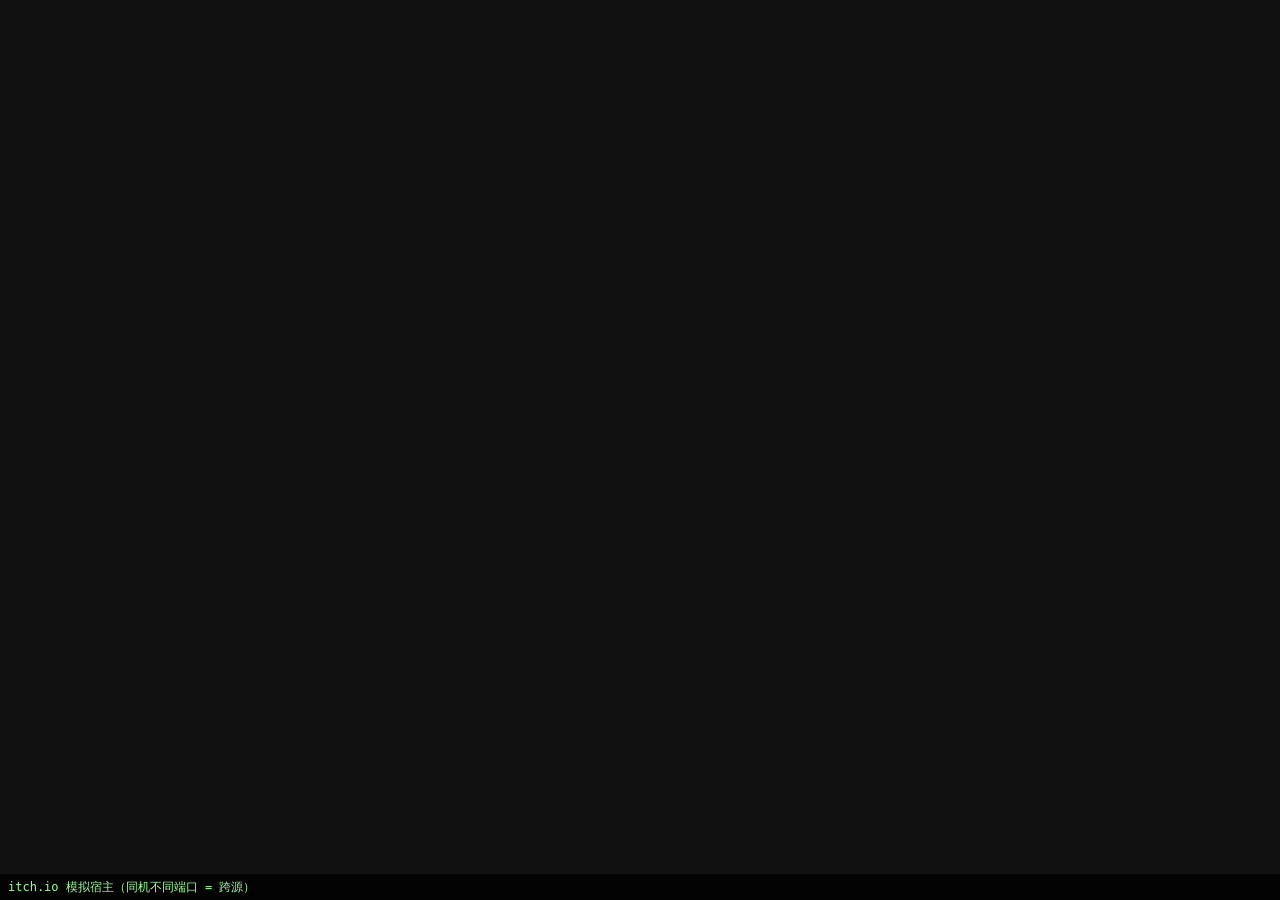
<file: work/qa/itch-iframe/host.html>
<!doctype html>
<html lang="zh-CN">
<head>
<meta charset="utf-8">
<title>itch.io iframe 嵌入模拟</title>
<style>
  html,body{margin:0;height:100%;background:#111;font-family:system-ui,sans-serif}
  #frame{width:100%;height:100%;border:0;display:block}
  #bar{position:fixed;bottom:0;left:0;right:0;background:#000c;color:#9f9;font:12px/1.5 monospace;padding:4px 8px;z-index:9}
</style>
</head>
<body>
<!-- 模拟 itch.io：游戏被放进一个跨源 iframe 里运行 -->
<iframe id="frame" src="http://127.0.0.1:8140/" allow="autoplay; fullscreen; gamepad"></iframe>
<div id="bar">itch.io 模拟宿主（同机不同端口 = 跨源）</div>
</body>
</html>
</file>
